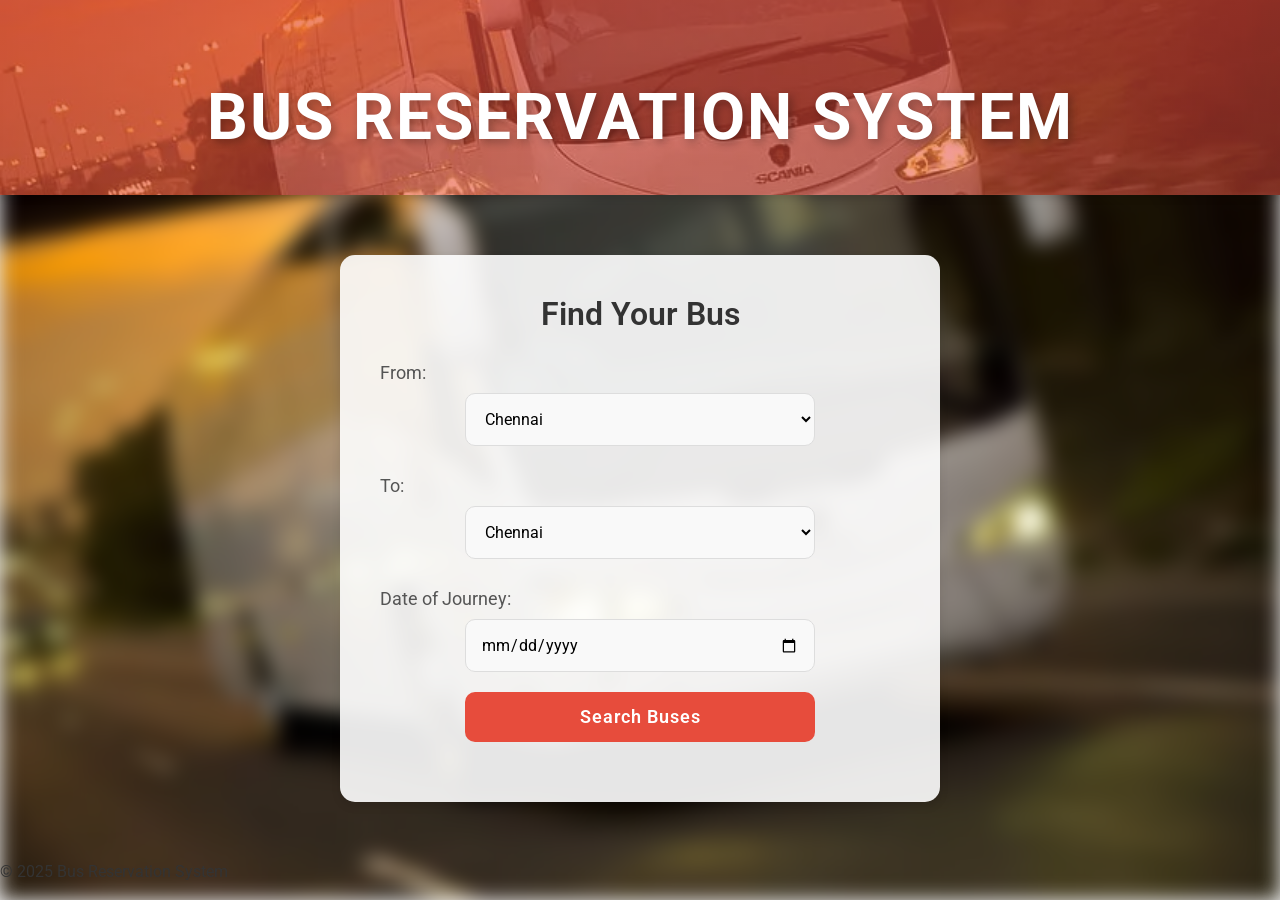
<file: index.html>
<!DOCTYPE html>
<html lang="en">
<head>
    <meta charset="UTF-8">
    <meta name="viewport" content="width=device-width, initial-scale=1.0">
    <title>Bus Reservation System</title>
    <link rel="stylesheet" href="styles.css">
    <link href="https://fonts.googleapis.com/css2?family=Roboto:wght@400;500;700&display=swap" rel="stylesheet">
</head>
<body>
    <header>
        <h1>Bus Reservation System</h1>
    </header>
    <main>
        <div class="search-container">
            <h2>Find Your Bus</h2>
            <form action="/search" method="GET">
                <label for="from">From:</label>
                <select id="from" name="from">
                    <option value="city1">Chennai</option>
                    <option value="city2">Delhi</option>
                    <option value="city3">Mumbai</option>
                    <option value="city4">Banglore</option>
                </select>

                <label for="to">To:</label>
                <select id="to" name="to">
                    <option value="city1">Chennai</option>
                    <option value="city2">Delhi</option>
                    <option value="city3">Mumbai</option>
                    <option value="city4">Banglore</option>
                </select>

                <label for="date">Date of Journey:</label>
                <input type="date" id="date" name="date" required>

                <button type="submit">Search Buses</button>
            </form>
        </div>
    </main>
    <footer>
        <p>&copy; 2025 Bus Reservation System</p>
    </footer>
</body>
</html>
</file>
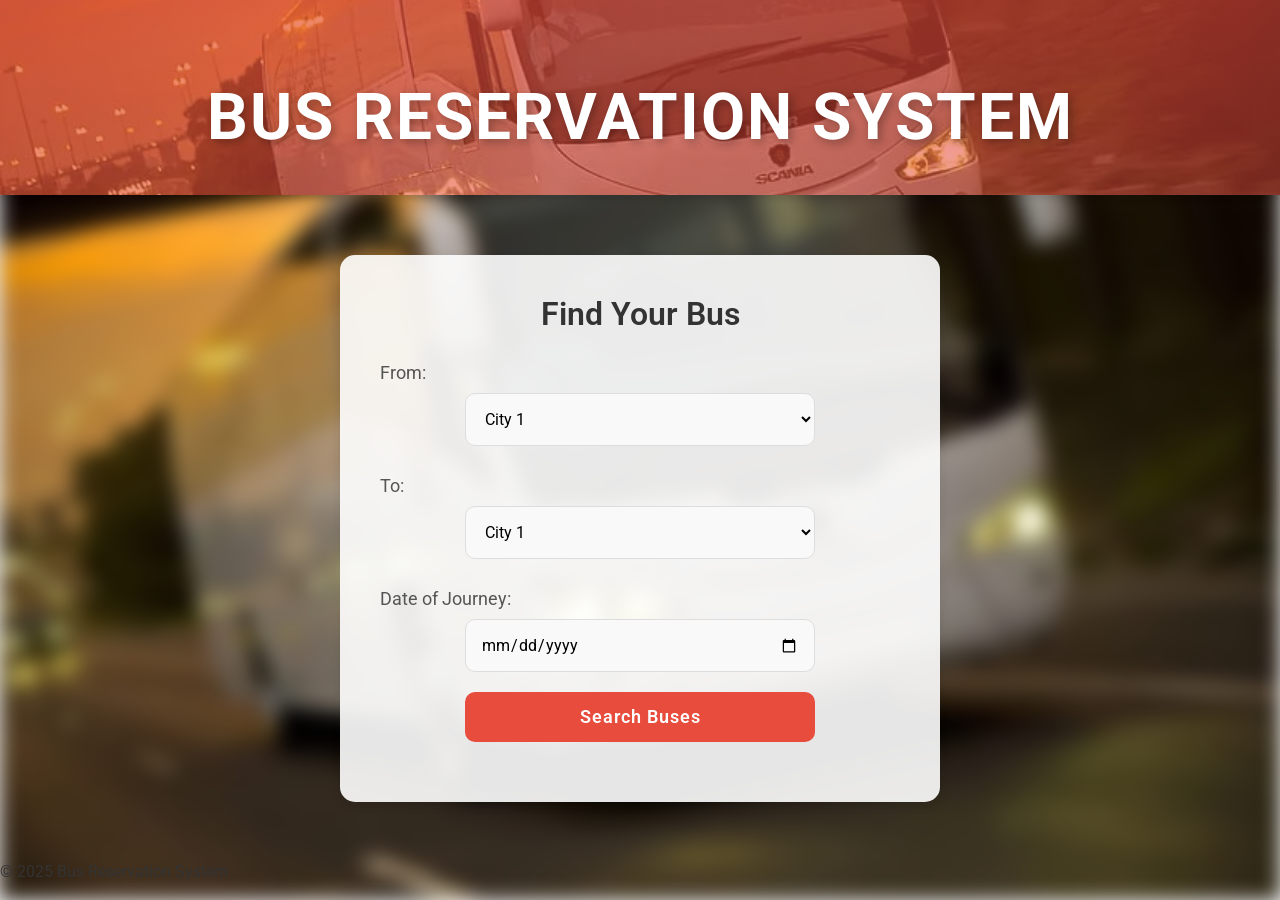
<file: bus-reservation-system/target/classes/static/index.html>
<!DOCTYPE html>
<html lang="en">
<head>
    <meta charset="UTF-8">
    <meta name="viewport" content="width=device-width, initial-scale=1.0">
    <title>Bus Reservation System</title>
    <link rel="stylesheet" href="styles.css">
    <link href="https://fonts.googleapis.com/css2?family=Roboto:wght@400;500;700&display=swap" rel="stylesheet">
</head>
<body>
    <header>
        <h1>Bus Reservation System</h1>
    </header>
    <main>
        <div class="search-container">
            <h2>Find Your Bus</h2>
            <form action="/search" method="GET">
                <label for="from">From:</label>
                <select id="from" name="from">
                    <option value="city1">City 1</option>
                    <option value="city2">City 2</option>
                    <option value="city3">City 3</option>
                    <option value="city4">City 4</option>
                </select>

                <label for="to">To:</label>
                <select id="to" name="to">
                    <option value="city1">City 1</option>
                    <option value="city2">City 2</option>
                    <option value="city3">City 3</option>
                    <option value="city4">City 4</option>
                </select>

                <label for="date">Date of Journey:</label>
                <input type="date" id="date" name="date" required>

                <button type="submit">Search Buses</button>
            </form>
        </div>
    </main>
    <footer>
        <p>&copy; 2025 Bus Reservation System</p>
    </footer>
</body>
</html>
</file>
<file: styles.css>
/* Global Styles */
* {
    margin: 0;
    padding: 0;
    box-sizing: border-box;
    font-family: 'Roboto', sans-serif;
}

body {
    background-color: #f0f0f0;
    color: #333;
    position: relative;
    overflow-x: hidden;
}

/* Blurred Background */
body::before {
    content: "";
    position: fixed;
    top: 0;
    left: 0;
    width: 100%;
    height: 100%;
    background-image: url('background.jpg'); /* Replace with your image URL */
    background-size: cover;
    background-position: center;
    filter: blur(10px);
    z-index: -1;
}

/* Title Section */
header {
    position: relative;
    padding: 80px 20px 40px;
    text-align: center;
    color: white;
    background: linear-gradient(to bottom right, rgba(231, 76, 60, 0.7), rgba(231, 76, 60, 0.5)), url('background.jpg');
    background-size: cover;
    background-position: center;
    box-shadow: 0 4px 6px rgba(0, 0, 0, 0.1);
    overflow: hidden;
}

/* Abstract Art */
header::after {
    content: "";
    position: absolute;
    top: -50px;
    left: -50px;
    width: 200px;
    height: 200px;
    background: radial-gradient(circle at center, rgba(255, 255, 255, 0.2), transparent);
    border-radius: 50%;
    z-index: -1;
    animation: moveShapes 6s ease-in-out infinite;
}

header h1 {
    font-size: 4rem;
    font-weight: 700;
    letter-spacing: 2px;
    text-transform: uppercase;
    position: relative;
    z-index: 1;
    text-shadow: 3px 3px 10px rgba(0, 0, 0, 0.3);
    animation: fadeInText 2s ease-in-out;
}

/* Animations */
@keyframes fadeInText {
    0% { opacity: 0; transform: translateY(30px); }
    100% { opacity: 1; transform: translateY(0); }
}

@keyframes moveShapes {
    0% {
        top: -50px;
        left: -50px;
        transform: scale(1);
    }
    25% {
        top: 20px;
        left: 50px;
        transform: scale(1.2);
    }
    50% {
        top: 60px;
        left: 100px;
        transform: scale(1);
    }
    75% {
        top: 120px;
        left: 150px;
        transform: scale(0.8);
    }
    100% {
        top: -50px;
        left: -50px;
        transform: scale(1);
    }
}

/* Search Container */
.search-container {
    text-align: center;
    margin: 60px auto;
    padding: 40px;
    background-color: rgba(255, 255, 255, 0.9);
    border-radius: 15px;
    box-shadow: 0 4px 10px rgba(0, 0, 0, 0.1);
    width: 80%;
    max-width: 600px;
}

.search-container h2 {
    margin-bottom: 30px;
    color: #333;
    font-size: 2rem;
    font-weight: 600;
}

label {
    font-size: 1.1rem;
    color: #555;
    text-align: left;
    display: block;
    margin: 10px 0;
}

select, input, button {
    padding: 15px;
    margin-bottom: 20px;
    width: 100%;
    max-width: 350px;
    border-radius: 10px;
    border: 1px solid #ddd;
    font-size: 1rem;
    transition: all 0.3s ease;
}

select, input {
    background-color: #f9f9f9;
}

button {
    background-color: #e74c3c;
    color: white;
    border: none;
    cursor: pointer;
    font-size: 1.1rem;
    letter-spacing: 1px;
    font-weight: 600;
}

button:hover {
    background-color: #c0392b;
    transform: translateY(-3px);
}

select:focus, input:focus {
    border-color: #e74c3c;
    outline: none;
    box-shadow: 0 0 5px rgba(231, 76, 60, 0.6);
}

/* Responsive Design */
@media (max-width: 768px) {
    header {
        padding: 40px 20px;
    }

    .search-container {
        padding: 25px;
        width: 90%;
    }

    button {
        font-size: 1rem;
        padding: 14px;
    }
}
</file>
<file: bus-reservation-system/target/classes/static/styles.css>
/* Global Styles */
* {
    margin: 0;
    padding: 0;
    box-sizing: border-box;
    font-family: 'Roboto', sans-serif;
}

body {
    background-color: #f0f0f0;
    color: #333;
    position: relative;
    overflow-x: hidden;
}

/* Blurred Background */
body::before {
    content: "";
    position: fixed;
    top: 0;
    left: 0;
    width: 100%;
    height: 100%;
    background-image: url('background.jpg'); /* Replace with your image URL */
    background-size: cover;
    background-position: center;
    filter: blur(10px);
    z-index: -1;
}

/* Title Section */
header {
    position: relative;
    padding: 80px 20px 40px;
    text-align: center;
    color: white;
    background: linear-gradient(to bottom right, rgba(231, 76, 60, 0.7), rgba(231, 76, 60, 0.5)), url('background.jpg');
    background-size: cover;
    background-position: center;
    box-shadow: 0 4px 6px rgba(0, 0, 0, 0.1);
    overflow: hidden;
}

/* Abstract Art */
header::after {
    content: "";
    position: absolute;
    top: -50px;
    left: -50px;
    width: 200px;
    height: 200px;
    background: radial-gradient(circle at center, rgba(255, 255, 255, 0.2), transparent);
    border-radius: 50%;
    z-index: -1;
    animation: moveShapes 6s ease-in-out infinite;
}

header h1 {
    font-size: 4rem;
    font-weight: 700;
    letter-spacing: 2px;
    text-transform: uppercase;
    position: relative;
    z-index: 1;
    text-shadow: 3px 3px 10px rgba(0, 0, 0, 0.3);
    animation: fadeInText 2s ease-in-out;
}

/* Animations */
@keyframes fadeInText {
    0% { opacity: 0; transform: translateY(30px); }
    100% { opacity: 1; transform: translateY(0); }
}

@keyframes moveShapes {
    0% {
        top: -50px;
        left: -50px;
        transform: scale(1);
    }
    25% {
        top: 20px;
        left: 50px;
        transform: scale(1.2);
    }
    50% {
        top: 60px;
        left: 100px;
        transform: scale(1);
    }
    75% {
        top: 120px;
        left: 150px;
        transform: scale(0.8);
    }
    100% {
        top: -50px;
        left: -50px;
        transform: scale(1);
    }
}

/* Search Container */
.search-container {
    text-align: center;
    margin: 60px auto;
    padding: 40px;
    background-color: rgba(255, 255, 255, 0.9);
    border-radius: 15px;
    box-shadow: 0 4px 10px rgba(0, 0, 0, 0.1);
    width: 80%;
    max-width: 600px;
}

.search-container h2 {
    margin-bottom: 30px;
    color: #333;
    font-size: 2rem;
    font-weight: 600;
}

label {
    font-size: 1.1rem;
    color: #555;
    text-align: left;
    display: block;
    margin: 10px 0;
}

select, input, button {
    padding: 15px;
    margin-bottom: 20px;
    width: 100%;
    max-width: 350px;
    border-radius: 10px;
    border: 1px solid #ddd;
    font-size: 1rem;
    transition: all 0.3s ease;
}

select, input {
    background-color: #f9f9f9;
}

button {
    background-color: #e74c3c;
    color: white;
    border: none;
    cursor: pointer;
    font-size: 1.1rem;
    letter-spacing: 1px;
    font-weight: 600;
}

button:hover {
    background-color: #c0392b;
    transform: translateY(-3px);
}

select:focus, input:focus {
    border-color: #e74c3c;
    outline: none;
    box-shadow: 0 0 5px rgba(231, 76, 60, 0.6);
}

/* Responsive Design */
@media (max-width: 768px) {
    header {
        padding: 40px 20px;
    }

    .search-container {
        padding: 25px;
        width: 90%;
    }

    button {
        font-size: 1rem;
        padding: 14px;
    }
}
</file>
